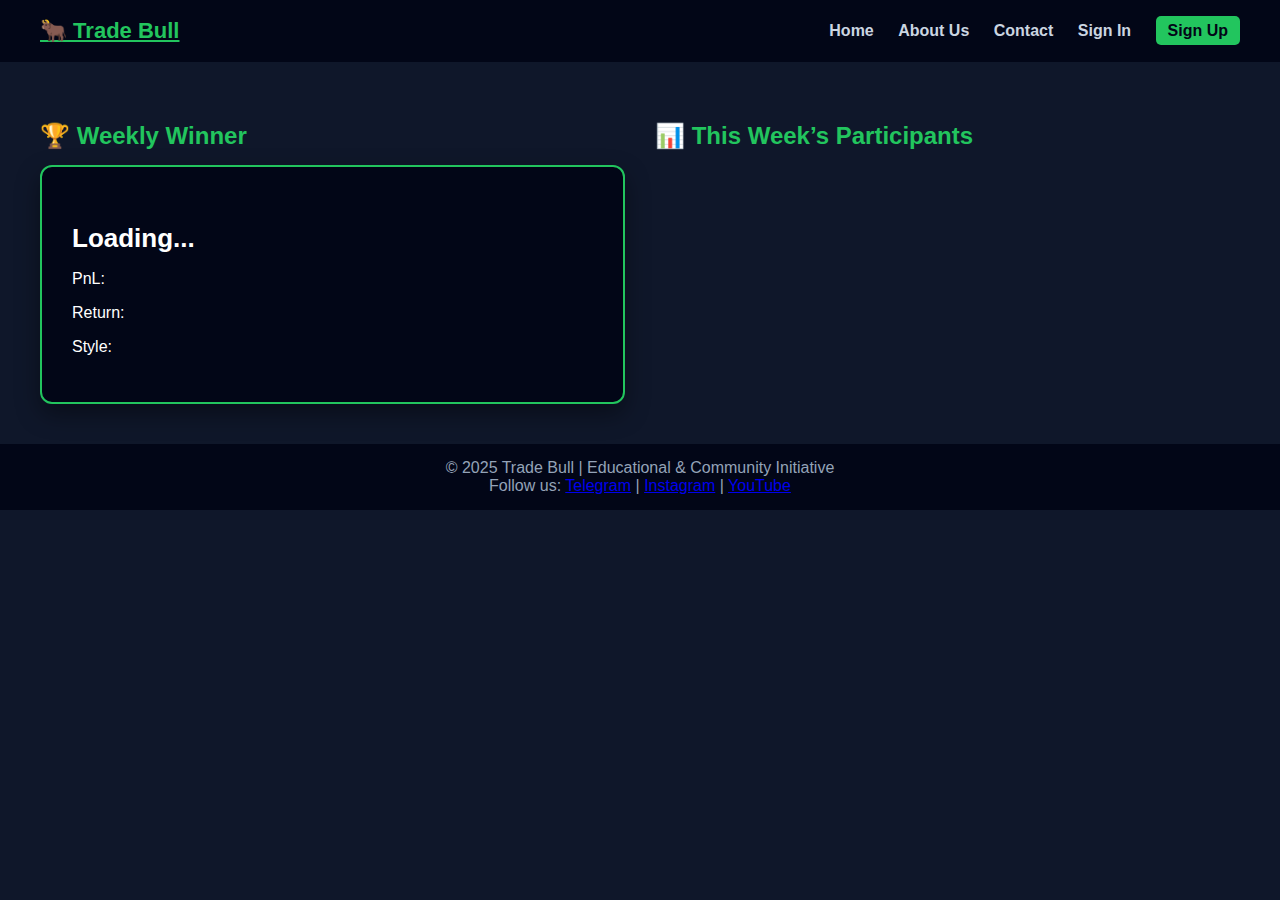
<file: index.html>
<!DOCTYPE html>
<html lang="en">
<head>
    <meta charset="UTF-8">
    <meta name="viewport" content="width=device-width, initial-scale=1.0">
    <title>Trade Bull | Weekly PnL Leaderboard</title>

    <link rel="stylesheet" href="css/style.css">
</head>

<body>

<header class="top-header">
    <a href="index.html" class="logo">🐂 Trade Bull</a>

    <nav class="nav-links">
        <a href="index.html">Home</a>
        <a href="about.html">About Us</a>
        <a href="contact.html">Contact</a>
        <a href="signin.html">Sign In</a>
        <a href="signup.html" class="signup-btn">Sign Up</a>
    </nav>
</header>

<main class="container">

    <!-- Weekly Winner -->
    <section class="winner">
        <h2>🏆 Weekly Winner</h2>
        <div class="winner-card">
            <h3 id="winnerName">Loading...</h3>
            <p>PnL: <span id="winnerPnl"></span></p>
            <p>Return: <span id="winnerPercent"></span></p>
            <p>Style: <span id="winnerStyle"></span></p>
        </div>
    </section>

    <!-- Participants -->
    <section class="participants">
        <h2>📊 This Week’s Participants</h2>
        <ul id="participantList"></ul>
    </section>

</main>

<footer>
    © 2025 Trade Bull | Educational & Community Initiative <br>
    Follow us:
    <a href="#">Telegram</a> |
    <a href="#">Instagram</a> |
    <a href="#">YouTube</a>
</footer>

<script src="js/main.js"></script>

</body>
</html>
</file>
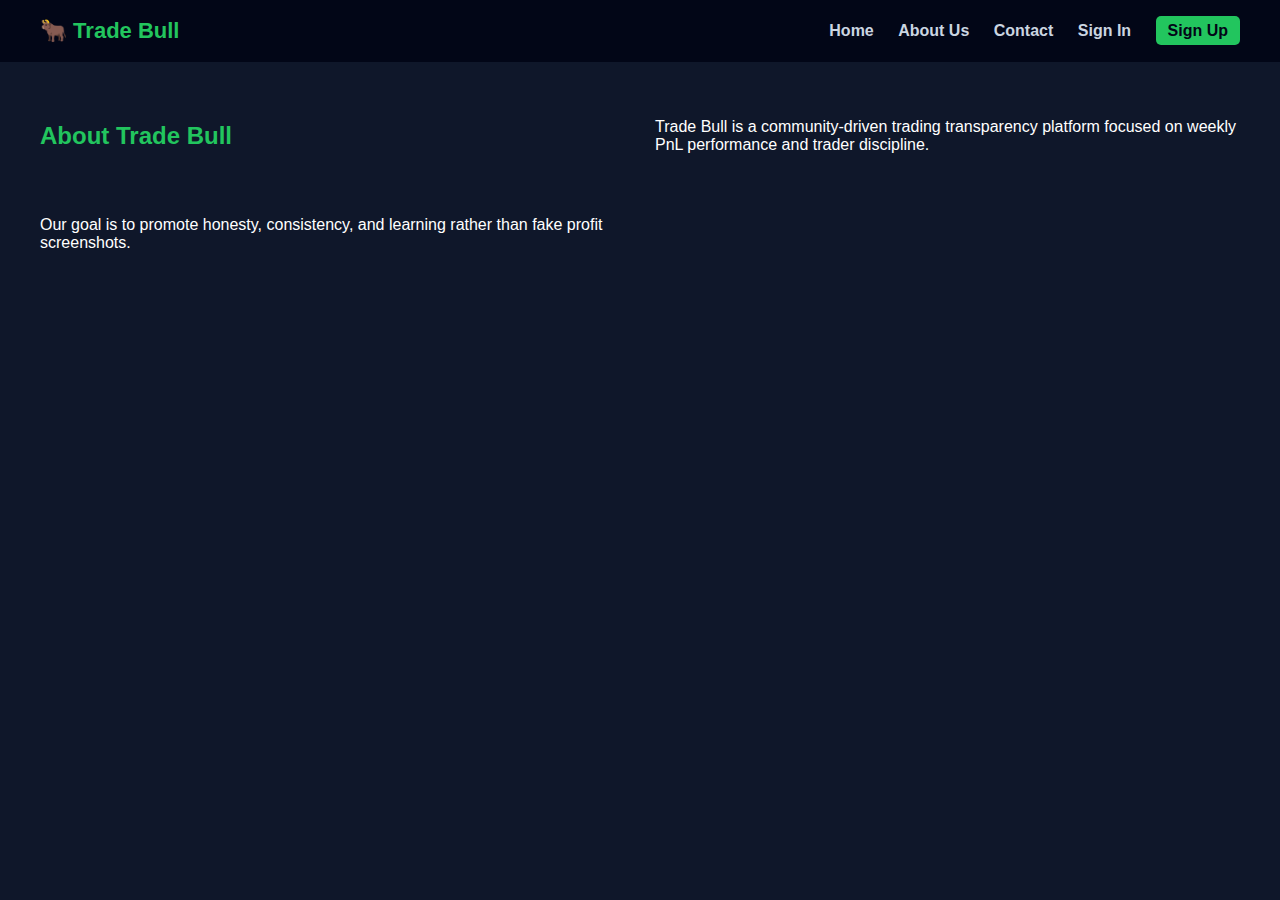
<file: about.html>
<!DOCTYPE html>
<html>
<head>
    <title>About Us | Trade Bull</title>
    <link rel="stylesheet" href="css/style.css">
</head>
<body>

<header class="top-header">
    <div class="logo">🐂 Trade Bull</div>
    <nav class="nav-links">
        <a href="index.html">Home</a>
        <a href="about.html">About Us</a>
        <a href="contact.html">Contact</a>
        <a href="signin.html">Sign In</a>
        <a href="signup.html" class="signup-btn">Sign Up</a>
    </nav>
</header>

<main class="container">
    <h2>About Trade Bull</h2>
    <p>
        Trade Bull is a community-driven trading transparency platform
        focused on weekly PnL performance and trader discipline.
    </p>

    <p>
        Our goal is to promote honesty, consistency, and learning
        rather than fake profit screenshots.
    </p>
</main>

</body>
</html>
</file>
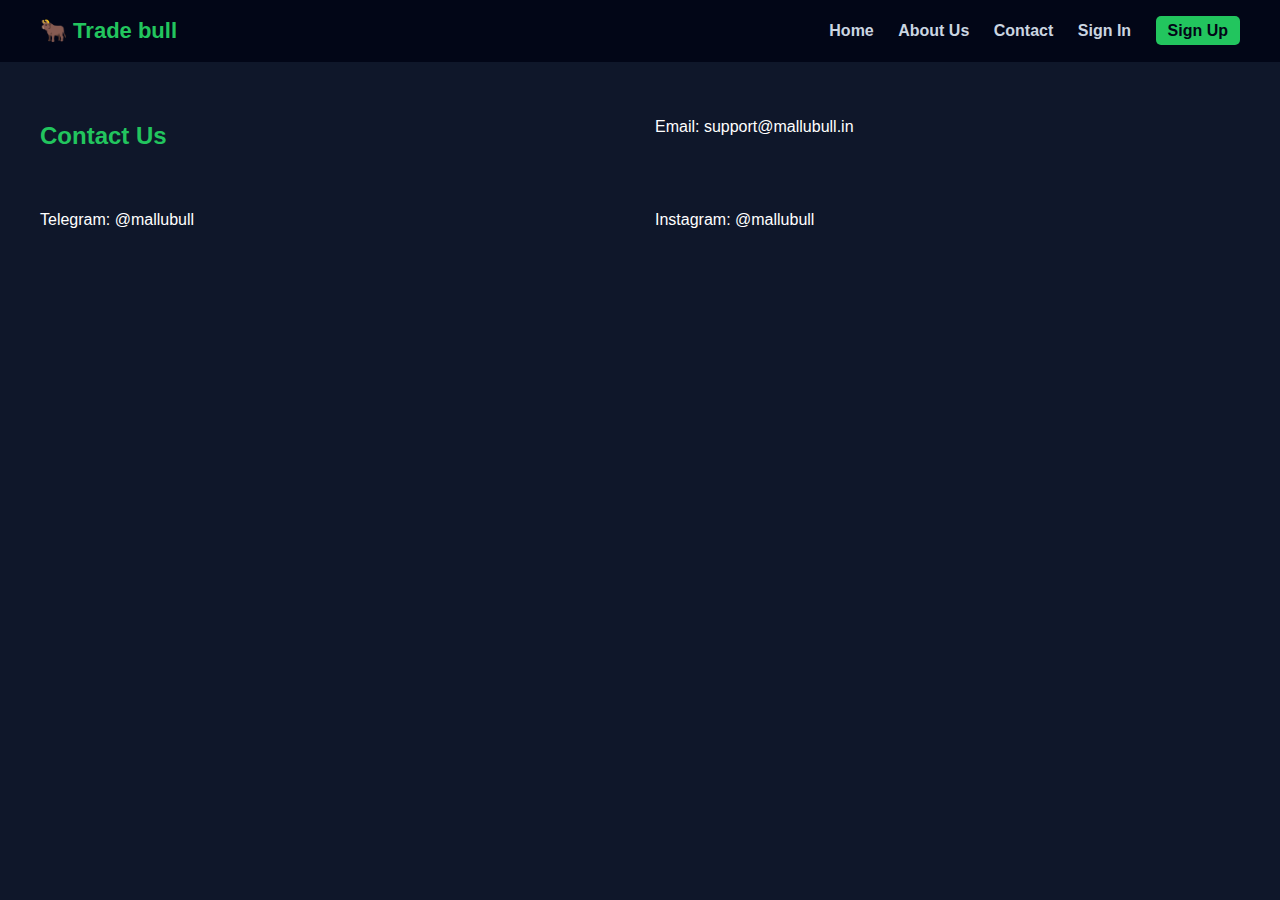
<file: contact.html>
<!DOCTYPE html>
<html>
<head>
    <title>Contact Us | Trade bull</title>
    <link rel="stylesheet" href="css/style.css">
</head>
<body>

<header class="top-header">
    <div class="logo">🐂 Trade bull</div>
    <nav class="nav-links">
        <a href="index.html">Home</a>
        <a href="about.html">About Us</a>
        <a href="contact.html">Contact</a>
        <a href="signin.html">Sign In</a>
        <a href="signup.html" class="signup-btn">Sign Up</a>
    </nav>
</header>

<main class="container">
    <h2>Contact Us</h2>
    <p>Email: support@mallubull.in</p>
    <p>Telegram: @mallubull</p>
    <p>Instagram: @mallubull</p>
</main>

</body>
</html>
</file>
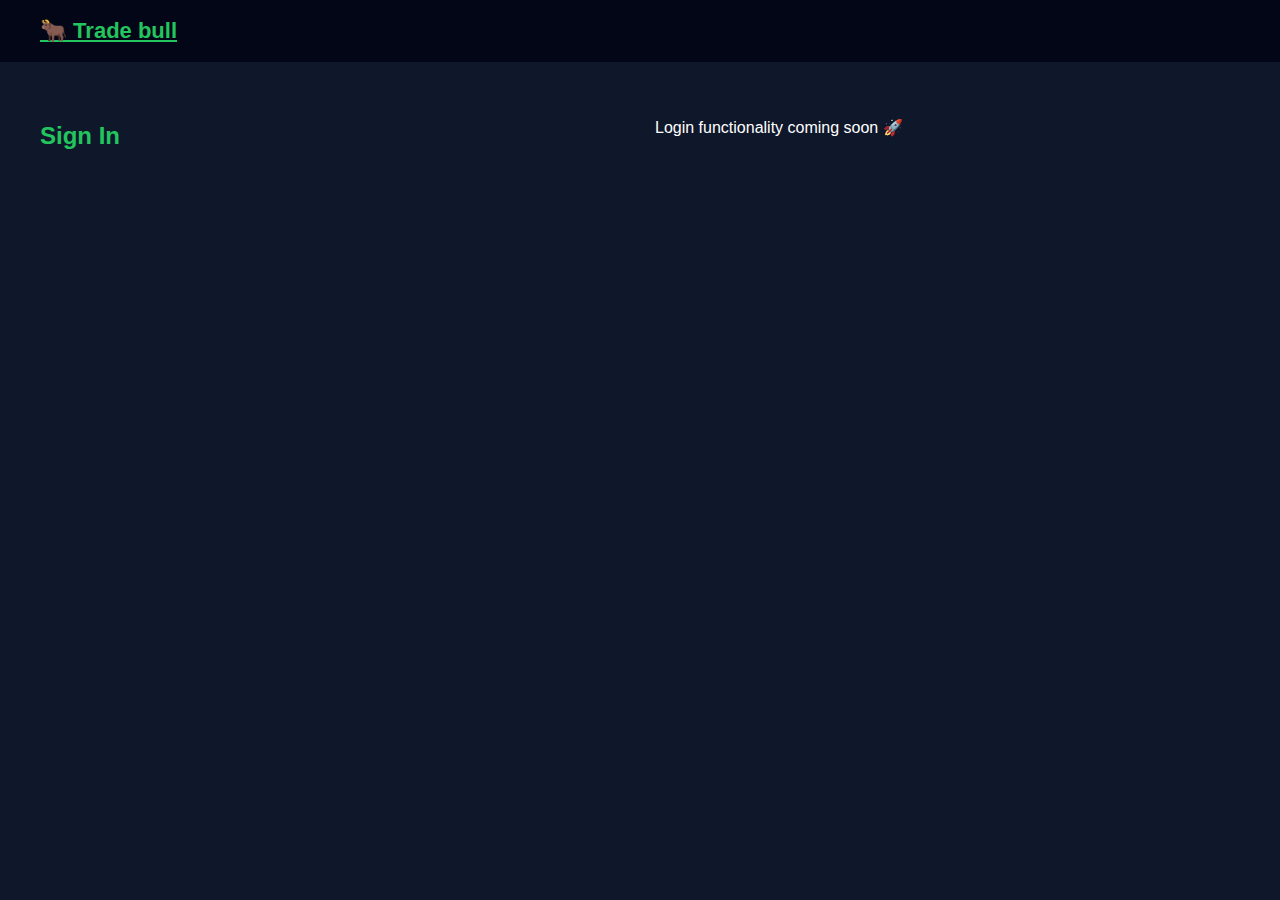
<file: signin.html>
<!DOCTYPE html>
<html>
<head>
    <title>Sign In | Trade bull</title>
    <link rel="stylesheet" href="css/style.css">
</head>
<body>

<header class="top-header">
    <a href="index.html" class="logo">🐂 Trade bull</a>
</header>

<main class="container">
    <h2>Sign In</h2>
    <p>Login functionality coming soon 🚀</p>
</main>

</body>
</html>
</file>
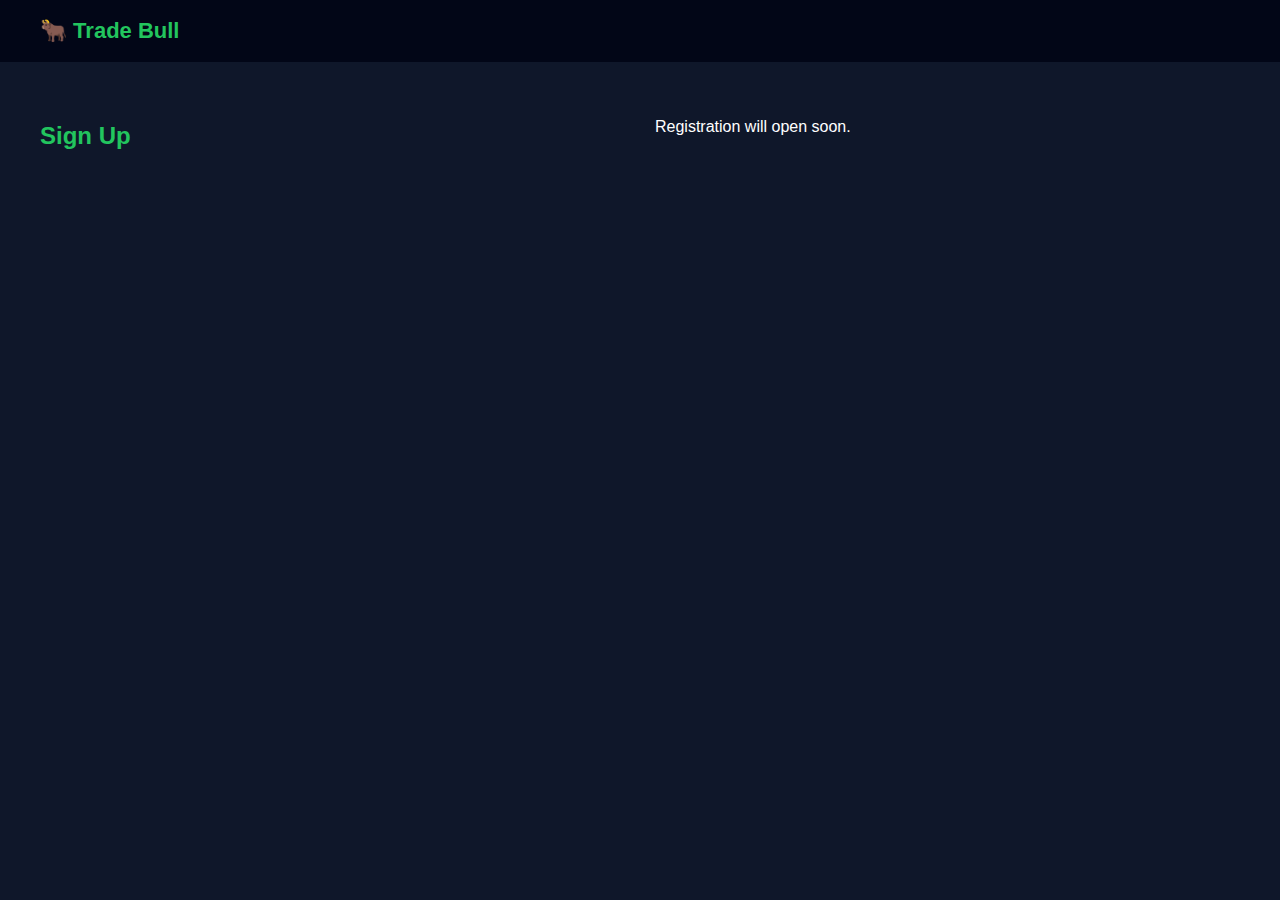
<file: signup.html>
<!DOCTYPE html>
<html>
<head>
    <title>Sign Up | Trade Bull</title>
    <link rel="stylesheet" href="css/style.css">
</head>
<body>

<header class="top-header">
    <div class="logo">🐂 Trade Bull</div>
</header>

<main class="container">
    <h2>Sign Up</h2>
    <p>Registration will open soon.</p>
</main>

</body>
</html>
</file>
<file: css/style.css>
body {
    margin: 0;
    font-family: Arial, Helvetica, sans-serif;
    background: #0f172a;
    color: #ffffff;
}

header {
    text-align: center;
    padding: 25px;
    background: #020617;
}

header h1 {
    color: #22c55e;
    margin-bottom: 5px;
}

.container {
    display: grid;
    grid-template-columns: 1fr 1fr;
    gap: 30px;
    padding: 40px;
}

h2 {
    color: #22c55e;
    margin-bottom: 15px;
}

.winner-card {
    background: #020617;
    padding: 30px;
    border-radius: 12px;
    border: 2px solid #22c55e;
    box-shadow: 0 10px 25px rgba(0,0,0,0.4);
}

.winner-card h3 {
    font-size: 26px;
    margin-bottom: 10px;
}

.participants ul {
    list-style: none;
    padding: 0;
}

.participants li {
    background: #020617;
    padding: 15px;
    margin-bottom: 10px;
    border-radius: 8px;
    display: flex;
    justify-content: space-between;
}

.positive {
    color: #22c55e;
}

.negative {
    color: #f87171;
}

footer {
    text-align: center;
    padding: 15px;
    background: #020617;
    color: #94a3b8;
}

/* Mobile */
@media (max-width: 768px) {
    .container {
        grid-template-columns: 1fr;
    }
}
/* Top Header */
.top-header {
    display: flex;
    justify-content: space-between;
    align-items: center;
    padding: 18px 40px;
    background: #020617;
}

.logo {
    font-size: 22px;
    font-weight: bold;
    color: #22c55e;
}

.nav-links a {
    color: #cbd5e1;
    margin-left: 20px;
    text-decoration: none;
    font-weight: 600;
}

.nav-links a:hover {
    color: #22c55e;
}

.signup-btn {
    padding: 6px 12px;
    border-radius: 5px;
    background: #22c55e;
    color: #020617 !important;
}

/* Mobile Menu */
@media (max-width: 768px) {
    .nav-links {
        display: none; /* later we add hamburger menu */
    }
}
</file>
